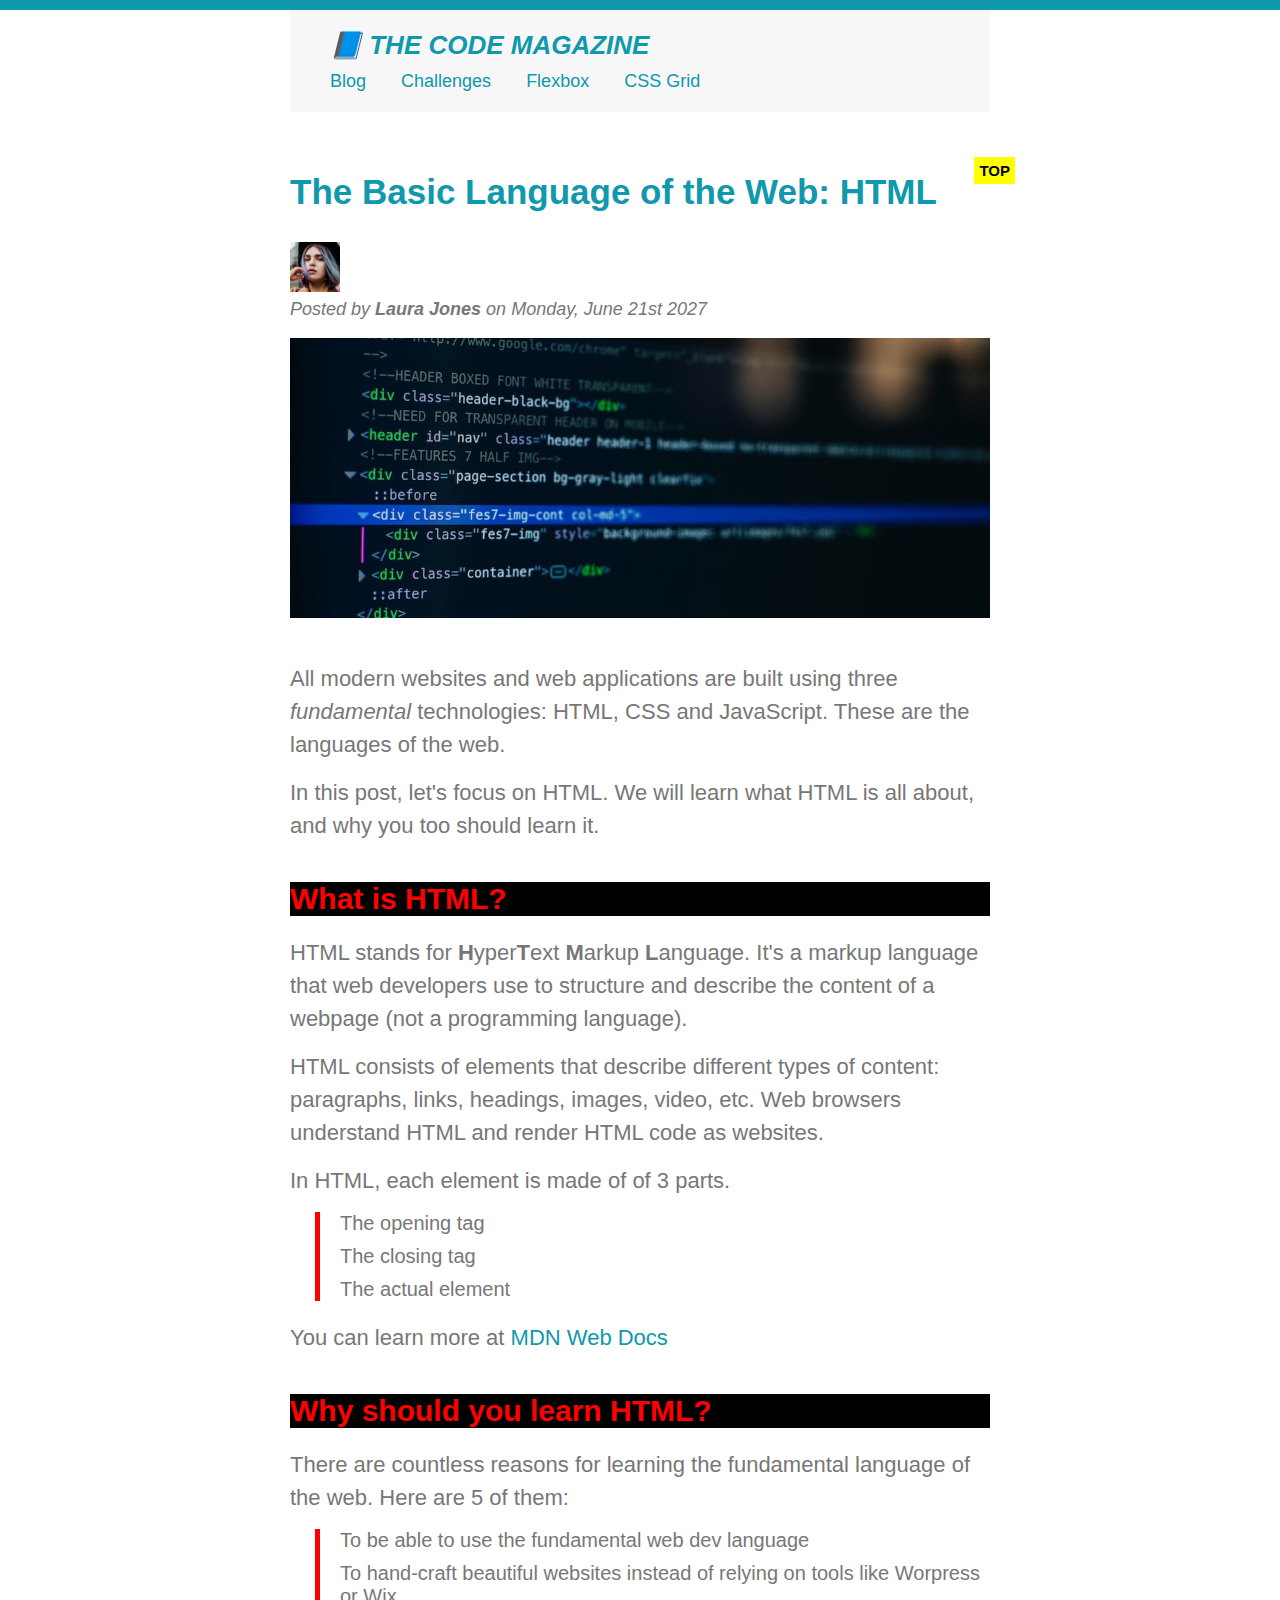
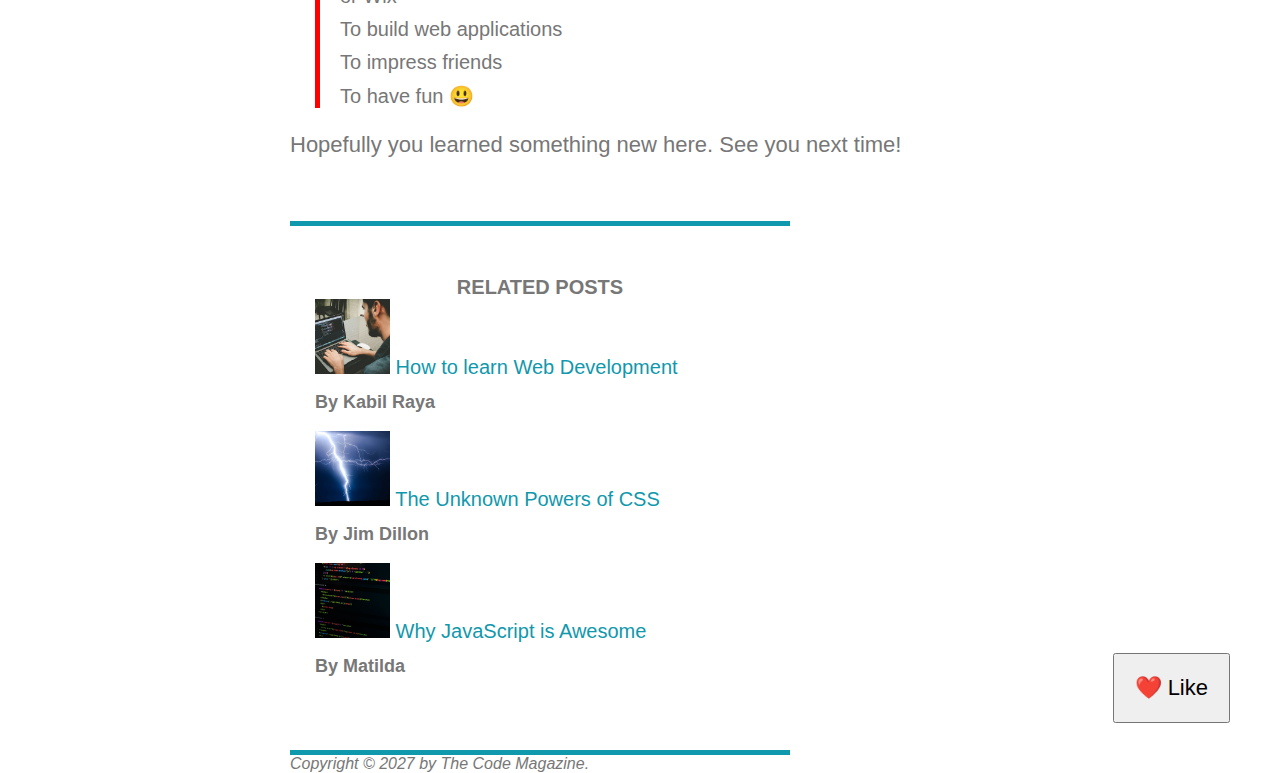
<file: index.html>
<!DOCTYPE html>
<html lang="en">
  <head>
    <meta charset="UTF-8" />
    <link href="style.css" rel="stylesheet" />
    <title>The Basic Language of the Web: HTML</title>
  </head>
  <body>
    <div class="container">
      <header class="mainheader">
        <h1>📘 The Code Magazine</h1>
        <nav>
          <!-- <strong>This is the navigation.</strong> -->
          <a href="blog.html">Blog</a>
          <a href="#">Challenges</a>
          <a href="#">Flexbox</a>
          <a href="#">CSS Grid</a>
        </nav>
      </header>

      <article>
        <header class="post-header">
          <h2>The Basic Language of the Web: HTML</h2>

          <img
            src="img/laura-jones.jpg"
            alt="Author of the Blog"
            height="50"
            width="50"
          />

          <p id="author">
            Posted by <strong>Laura Jones</strong> on Monday, June 21st 2027
          </p>

          <img
            src="img/post-img.jpg"
            alt="HTML code on a screen"
            width="500"
            height="200"
            class="post-image"
          />
        </header>
        <p>
          All modern websites and web applications are built using three
          <em>fundamental</em>
          technologies: HTML, CSS and JavaScript. These are the languages of the
          web.
        </p>

        <p>
          In this post, let's focus on HTML. We will learn what HTML is all
          about, and why you too should learn it.
        </p>

        <h3>What is HTML?</h3>
        <p>
          HTML stands for <strong>H</strong>yper<strong>T</strong>ext
          <strong>M</strong>arkup <strong>L</strong>anguage. It's a markup
          language that web developers use to structure and describe the content
          of a webpage (not a programming language).
        </p>

        <p>
          HTML consists of elements that describe different types of content:
          paragraphs, links, headings, images, video, etc. Web browsers
          understand HTML and render HTML code as websites.
        </p>

        <p>In HTML, each element is made of of 3 parts.</p>

        <ol>
          <li class="list-bold">The opening tag</li>
          <li>The closing tag</li>
          <li>The actual element</li>
        </ol>

        <p>
          You can learn more at
          <a href="https://developer.mozilla.org/en-US/docs/Web/HTML"
            >MDN Web Docs</a
          >
        </p>

        <h3>Why should you learn HTML?</h3>

        <p>
          There are countless reasons for learning the fundamental language of
          the web. Here are 5 of them:
        </p>

        <ul class="unordered-list">
          <li class="list-bold">
            To be able to use the fundamental web dev language
          </li>
          <li>
            To hand-craft beautiful websites instead of relying on tools like
            Worpress or Wix
          </li>
          <li>To build web applications</li>
          <li>To impress friends</li>
          <li>To have fun 😃</li>
        </ul>

        <p>Hopefully you learned something new here. See you next time!</p>
      </article>
      <!-- <a href="#top">Test color</a> -->
      <aside>
        <h4>Related Posts</h4>
        <ul class="related">
          <li>
            <img
              src="img/related-1.jpg"
              alt="Learning"
              width="75"
              height="75"
            />
            <a href="#top">How to learn Web Development</a>
          </li>

          <p class="related-author">By Kabil Raya</p>

          <li>
            <img src="img/related-2.jpg" alt="Power" width="75" height="75" />
            <a href="#">The Unknown Powers of CSS</a>
          </li>

          <p class="related-author">By Jim Dillon</p>

          <li>
            <img
              src="img/related-3.jpg"
              alt="Program Screen"
              width="75"
              height="75"
            />
            <a href="#top">Why JavaScript is Awesome</a>
          </li>

          <p class="related-author">By Matilda</p>
        </ul>
      </aside>

      <footer id="footertext" class="copyright text">
        Copyright &copy; 2027 by The Code Magazine.
      </footer>
    </div>
    <button>❤️ Like</button>
  </body>
</html>
</file>
<file: style.css>
* {
  margin: 0;
  padding: 0;
}
body {
  color: #777;
  font-family: sans-serif;
  border-top: 10px solid #1098ad;
  position: relative;
}

.container {
  width: 700px;
  margin: 0 auto;
}

.mainheader {
  background-color: #f7f7f7;
  /* padding: 20px;
  padding-left: 40px;
  padding-right: 40px; */
  padding: 20px 40px;
}

nav {
  font-size: 18px;
}

article {
  margin-bottom: 60px;
}

aside {
  /* background-color: #f7f7f7; */
  border-top: 5px solid #1098ad;
  border-bottom: 5px solid #1098ad;
  padding: 50px 0;
  width: 500px;
}

h1,
h2,
h3 {
  color: #1098ad;
}

h1 {
  font-size: 26px;
  text-transform: uppercase;
  font-style: italic;
}

h2 {
  font-size: 35px;
  margin-top: 60px;
  margin-bottom: 30px;
}

h3 {
  font-size: 30px;
  margin-bottom: 20px;
  margin-top: 40px;
}

h4 {
  font-size: 20px;
  text-transform: uppercase;
  text-align: center;
}

p {
  font-size: 22px;
  line-height: 1.5;
  margin-bottom: 15px;
}

ul,
ol {
  margin-left: 25px;
  margin-bottom: 20px;
}

li {
  font-size: 20px;
  margin-bottom: 10px;
  /* display: inline; */
}

li:last-child {
  margin-bottom: 0;
}

#author {
  font-style: italic;
  font-size: 18px;
}

#footertext {
  font-size: 16px;
  font-style: italic;
  /* color: red; */
}

.related-author {
  font-size: 18px;
  font-weight: bold;
}

.related {
  list-style: none;
}

nav a:link {
  margin-right: 30px;
  margin-top: 10px;
  display: inline-block;
  /* background-color: orangered;
  margin: 20px;
  padding: 20px;
  display: block; */
}

nav a:link:last-child {
  /*   */
}

ol {
  list-style: none;
  border-left: 5px solid red;
  padding-left: 20px;
}

.unordered-list {
  list-style: none;
  border-left: 5px solid #ff0000;
  padding-left: 20px;
}

a:link {
  color: #1098ad;
  text-decoration: none;
}

a:visited {
  color: red;
}

a:hover {
  color: orangered;
  font-weight: bold;
  text-decoration: underline orangered;
}

a:active {
  color: black;
}

.post-image {
  width: 100%;
  height: auto;
}

.post-header {
  margin-bottom: 40px;
}
/* li:first-child {
  color: #ff0000;
} */
h4 {
  font-family: sans-serif;
}
button {
  font-size: 22px;
  padding: 20px;
  cursor: pointer;
  position: absolute;
  bottom: 50px;
  right: 50px;
}

/* h1::first-letter {
  font-style: normal;
  margin-right: 2px;
}

h2::first-letter {
  font-size: 80px;
} */

h2 {
  /* background-color: orange; */
  position: relative;
}
h2::after {
  content: "TOP";
  color: #000;
  background-color: yellow;
  font-size: 15px;
  display: inline-block;
  padding: 5px;
  position: absolute;
  top: -15px;
  right: -25px;
}
h3 {
  color: red;
  background-color: #000;
}
</file>
